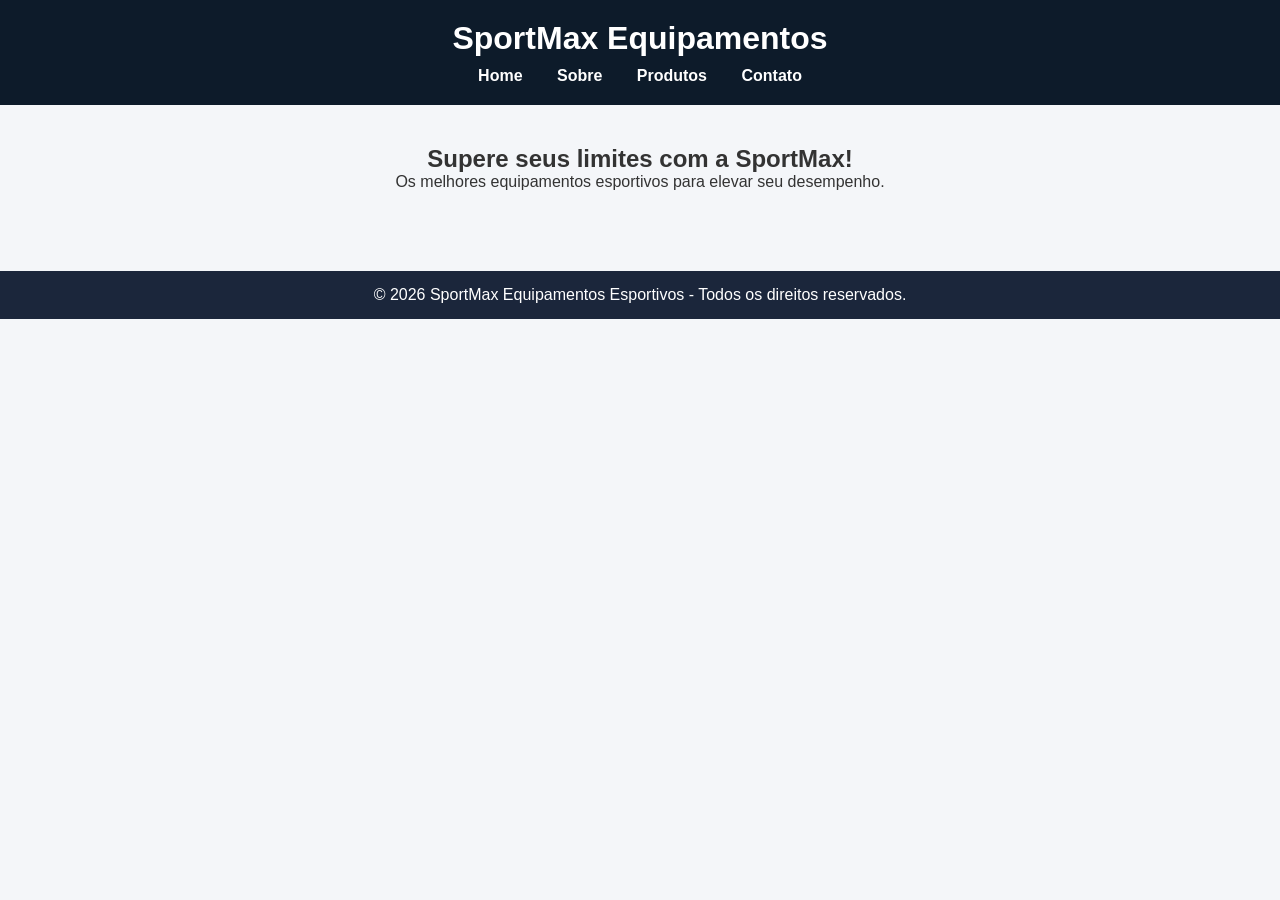
<file: website/index.html>
<!DOCTYPE html>
<html lang="pt-BR">
<head>
<meta charset="UTF-8">
<meta name="viewport" content="width=device-width, initial-scale=1.0">
<title>SportMax Equipamentos</title>
<link rel="stylesheet" href="css/style.css">
</head>
<body>

<header>
    <h1>SportMax Equipamentos</h1>
    <nav>
        <a href="index.html">Home</a>
        <a href="sobre.html">Sobre</a>
        <a href="servicos.html">Produtos</a>
        <a href="contato.html">Contato</a>
    </nav>
</header>

<section>
    <h2>Supere seus limites com a SportMax!</h2>
    <p>Os melhores equipamentos esportivos para elevar seu desempenho.</p>
</section>

<footer>
    <p>© 2026 SportMax Equipamentos Esportivos - Todos os direitos reservados.</p>
</footer>

</body>
</html>
</file>
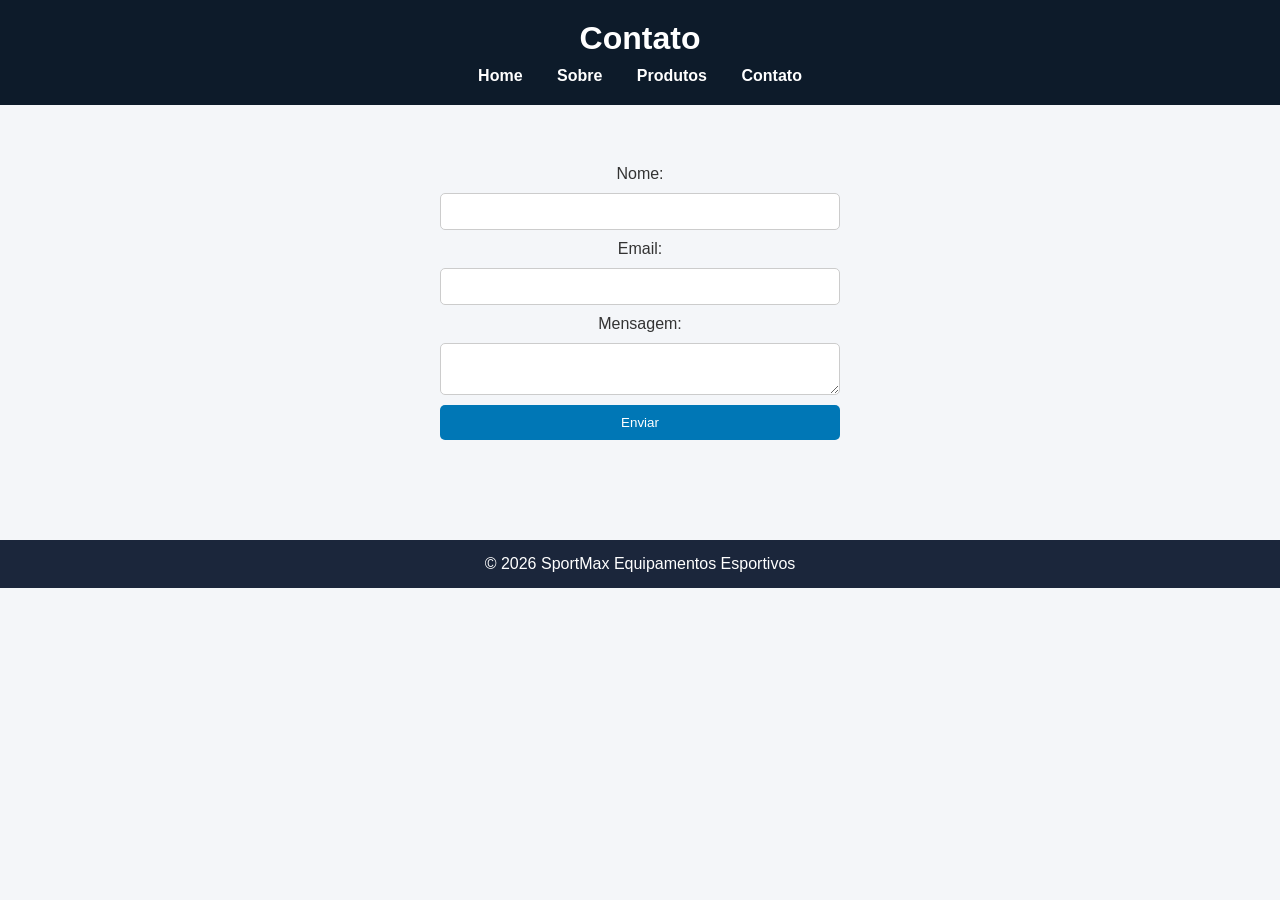
<file: website/contato.html>
<!DOCTYPE html>
<html lang="pt-BR">
<head>
<meta charset="UTF-8">
<meta name="viewport" content="width=device-width, initial-scale=1.0">
<title>Contato - SportMax</title>
<link rel="stylesheet" href="css/style.css">
</head>
<body>

<header>
<h1>Contato</h1>
<nav>
<a href="index.html">Home</a>
<a href="sobre.html">Sobre</a>
<a href="servicos.html">Produtos</a>
<a href="contato.html">Contato</a>
</nav>
</header>

<section>
<form>
<label>Nome:</label>
<input type="text" required>

<label>Email:</label>
<input type="email" required>

<label>Mensagem:</label>
<textarea required></textarea>

<button type="submit">Enviar</button>
</form>
</section>

<footer>
<p>© 2026 SportMax Equipamentos Esportivos</p>
</footer>

</body>
</html>
</file>
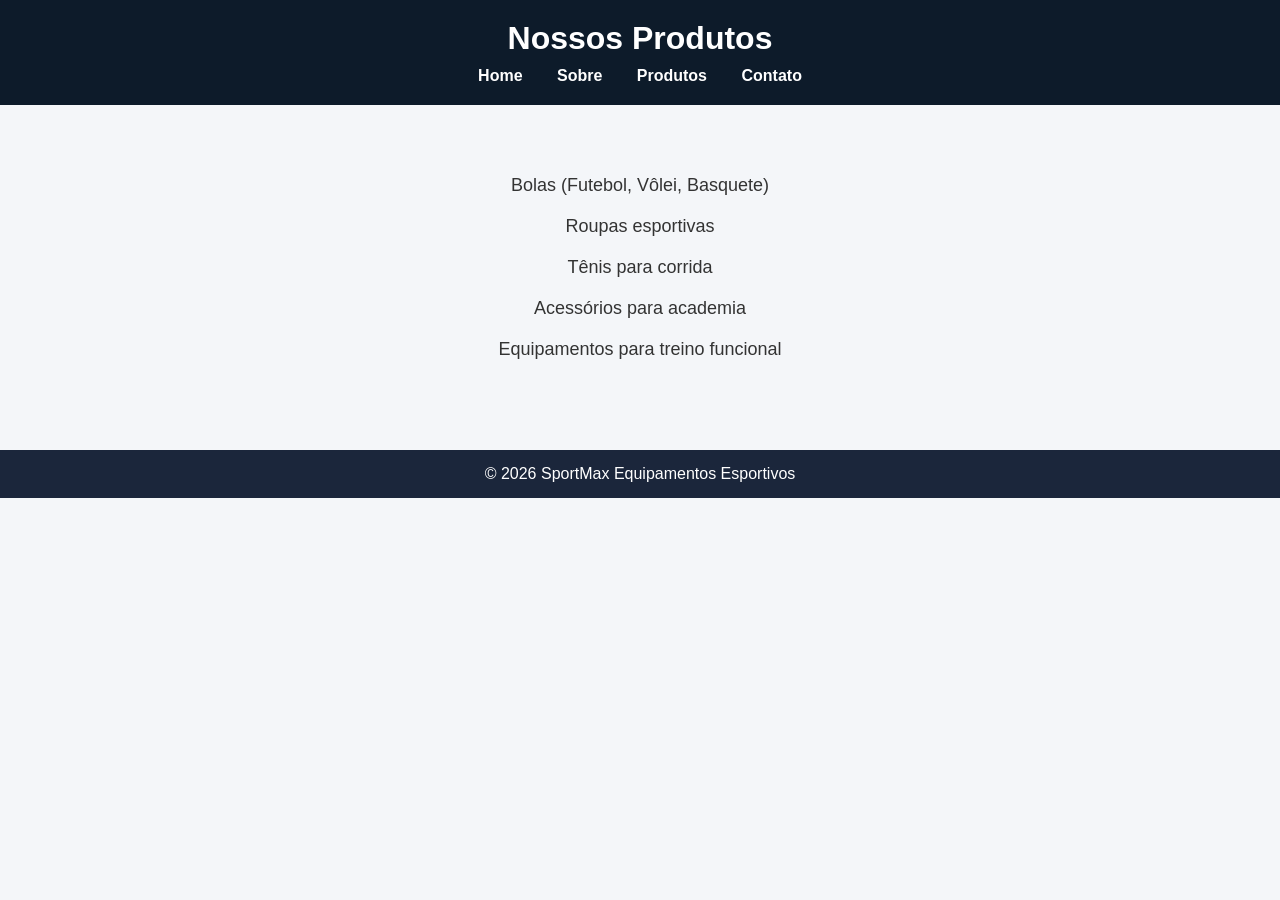
<file: website/servicos.html>
<!DOCTYPE html>
<html lang="pt-BR">
<head>
<meta charset="UTF-8">
<meta name="viewport" content="width=device-width, initial-scale=1.0">
<title>Produtos - SportMax</title>
<link rel="stylesheet" href="css/style.css">
</head>
<body>

<header>
<h1>Nossos Produtos</h1>
<nav>
<a href="index.html">Home</a>
<a href="sobre.html">Sobre</a>
<a href="servicos.html">Produtos</a>
<a href="contato.html">Contato</a>
</nav>
</header>

<section>
<ul>
<li>Bolas (Futebol, Vôlei, Basquete)</li>
<li>Roupas esportivas</li>
<li>Tênis para corrida</li>
<li>Acessórios para academia</li>
<li>Equipamentos para treino funcional</li>
</ul>
</section>

<footer>
<p>© 2026 SportMax Equipamentos Esportivos</p>
</footer>

</body>
</html>
</file>
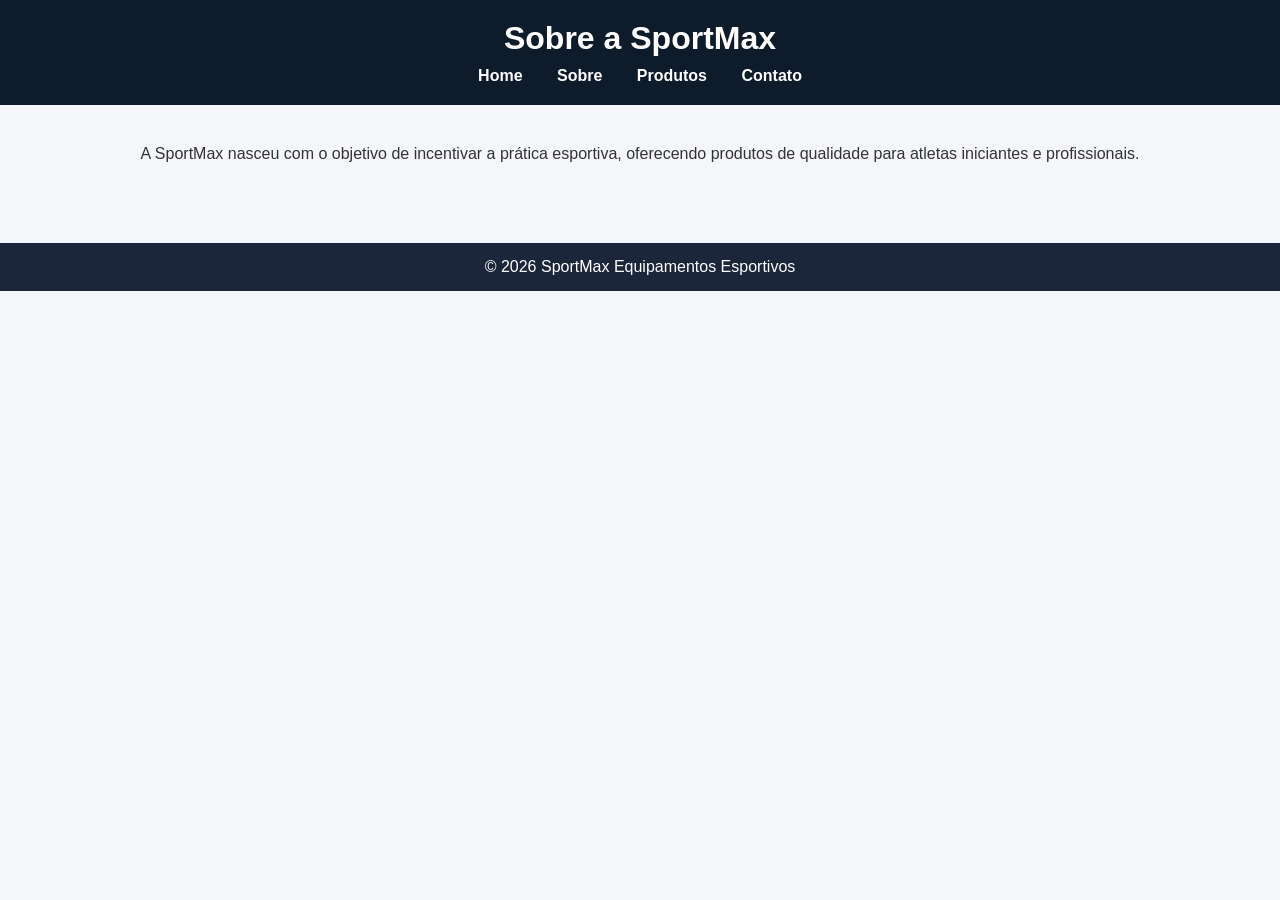
<file: website/sobre.html>
<!DOCTYPE html>
<html lang="pt-BR">
<head>
<meta charset="UTF-8">
<meta name="viewport" content="width=device-width, initial-scale=1.0">
<title>Sobre - SportMax</title>
<link rel="stylesheet" href="css/style.css">
</head>
<body>

<header>
<h1>Sobre a SportMax</h1>
<nav>
<a href="index.html">Home</a>
<a href="sobre.html">Sobre</a>
<a href="servicos.html">Produtos</a>
<a href="contato.html">Contato</a>
</nav>
</header>

<section>
<p>A SportMax nasceu com o objetivo de incentivar a prática esportiva, oferecendo produtos de qualidade para atletas iniciantes e profissionais.</p>
</section>

<footer>
<p>© 2026 SportMax Equipamentos Esportivos</p>
</footer>

</body>
</html>
</file>
<file: website/css/style.css>
* {
    margin: 0;
    padding: 0;
    box-sizing: border-box;
}

body {
    font-family: Arial, sans-serif;
    background-color: #f4f6f9;
    color: #333;
}

header {
    background: #0d1b2a;
    color: white;
    padding: 20px;
    text-align: center;
}

nav {
    margin-top: 10px;
}

nav a {
    color: white;
    text-decoration: none;
    margin: 0 15px;
    font-weight: bold;
}

nav a:hover {
    color: #00b4d8;
}

section {
    padding: 40px 20px;
    text-align: center;
}

ul {
    list-style: none;
    margin-top: 20px;
}

ul li {
    padding: 10px;
    font-size: 18px;
}

footer {
    background: #1b263b;
    color: white;
    text-align: center;
    padding: 15px;
    margin-top: 40px;
}

form {
    max-width: 400px;
    margin: 20px auto;
    display: flex;
    flex-direction: column;
}

input, textarea {
    padding: 10px;
    margin: 10px 0;
    border: 1px solid #ccc;
    border-radius: 5px;
}

button {
    padding: 10px;
    background: #0077b6;
    color: white;
    border: none;
    border-radius: 5px;
    cursor: pointer;
}

button:hover {
    background: #023e8a;
}

.btn {
    display: inline-block;
    margin-top: 20px;
    padding: 10px 20px;
    background: #0077b6;
    color: white;
    text-decoration: none;
    border-radius: 5px;
}

.btn:hover {
    background: #023e8a;
}

/* Responsividade */
@media (max-width: 768px) {
    nav a {
        display: block;
        margin: 10px 0;
    }
}
</file>
